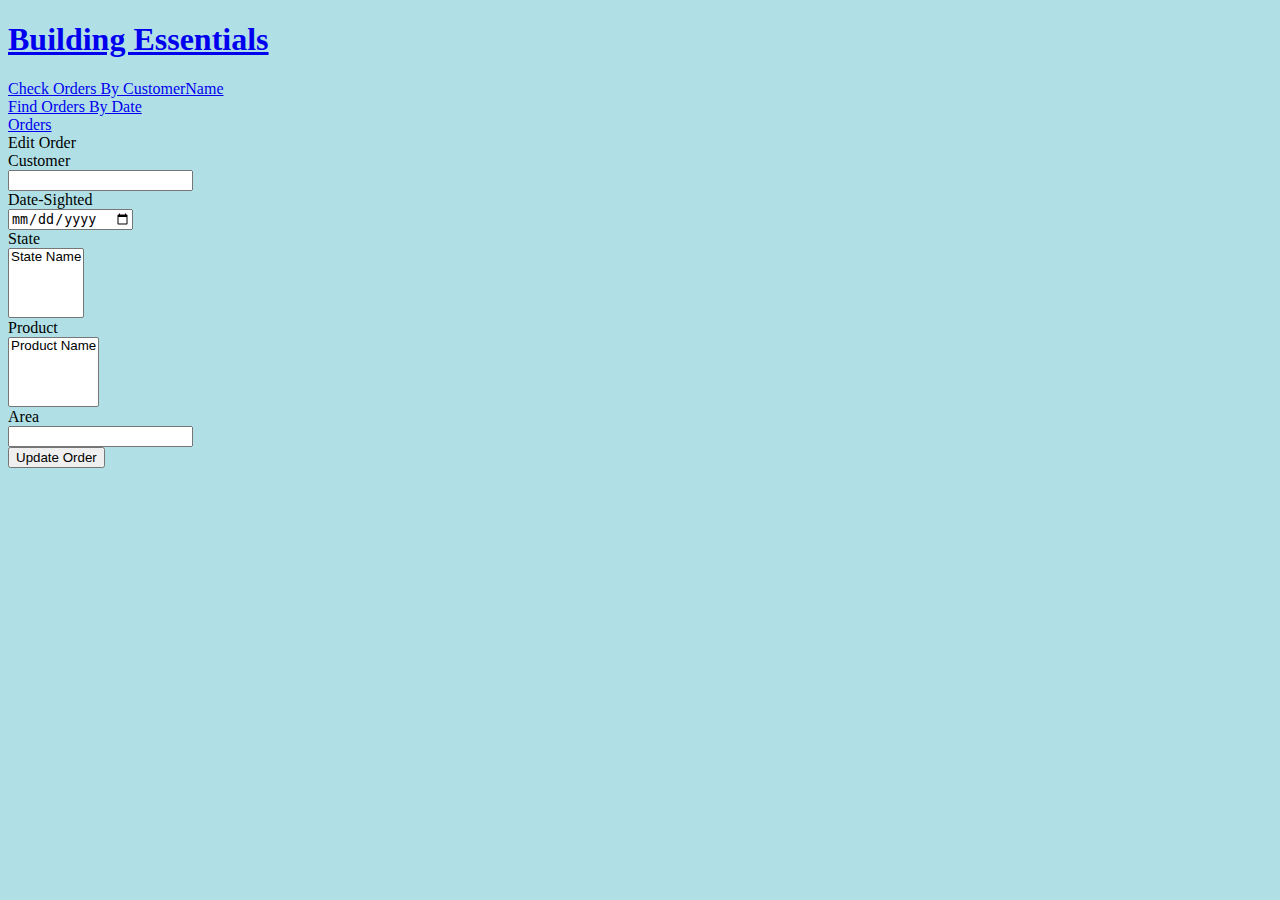
<file: BuildingEssentials/target/classes/templates/editOrder.html>
<!doctype html>
<html lang="en" xmlns:th="http://www.thymeleaf.org">
  <head>
    <!-- Required meta tags -->
    <meta charset="utf-8">
    <meta name="viewport" content="width=device-width, initial-scale=1, shrink-to-fit=no">

    
    <link rel="stylesheet" href="https://stackpath.bootstrapcdn.com/bootstrap/4.1.3/css/bootstrap.min.css" integrity="sha384-MCw98/SFnGE8fJT3GXwEOngsV7Zt27NXFoaoApmYm81iuXoPkFOJwJ8ERdknLPMO" crossorigin="anonymous">
<!--   <link rel="stylesheet" href="css/style.css">-->
  
    <title></title>
    <style>
        body{
        background-color:powderblue;
        }
        </style>
  </head>
  <body >
       
      
    <!-- Main Body of Page -->
     <div class="container">
        
         
         <div class="row m-4" >
           <div class="col text-center ">
                <h1 class="ordersPage"><a href="/" ><i class='fas fa-home'></i>   Building Essentials</a></h1>
               
           </div>
        </div>
        <div class="row m-4 ">
            <div class="col text-center m-3">
                <a href="ordersByCustomer" class="btn btn-outline-primary btn-lg">Check Orders By CustomerName</a>
            </div>
            <div class="col text-center m-3">
                <a href="ordersByDate" class="btn btn-outline-primary btn-lg">Find Orders By Date</a>
            </div>
            
            <div class="col text-center m-3">
                <a href="orders" class="btn btn-outline-primary btn-lg">Orders</a>
            </div>
        </div>
         <div class="row m-4 border border-dark">
                <div class="col-3 text-center m-3">
                    <span class="h3">Edit Order</span>
                </div>
                <div class="col-7 text-center m-3">
                    <form action="editOrder" method="POST">
                        
                        <div class="form-group row">
                            <label for="customerName" class="col-3 col-form-label">
                                Customer</label>
                            <div class="col-9">
                                <input type="text" name="customerName" id="customerName" 
                                       class="form-control"  th:value="${orders.customerName}" required/>
                            </div>
                        </div>
                        <div class="form-group row">
                            <label for="orderDate" class="col-3 col-form-label">
                                Date-Sighted</label>
                            <div class="col-9">
                                <input type="date" name="orderedDate" 
                                       class="form-control" th:value="${orders.orderDate}" required/>
                            </div>
                        </div>
                        <div class="form-group row">
                            <label for="tax" class="col-3 col-form-label">
                               State</label>
                            <div class="col-9">
                                <select multiple id="tax" name="taxId" class="form-control" required>
                                    <option th:each="tax : ${taxes}" 
                                            th:value="${tax.taxId}" 
                                            th:text="${tax.stateName}"
                                            th:selected="${orders.tax.taxId == tax.taxId}"
                                            >
                                        State Name</option>
                                </select>
                            </div>
                        </div>
                       
                        <div class="form-group row">
                            <label for="product" class="col-3 col-form-label">
                                Product</label>
                            <div class="col-9">
                                <select multiple id="product" name="productId" class="form-control" required>
                                    <option th:each="product : ${products}" 
                                            th:value="${product.productId}" 
                                            th:text="${product.productType}"
                                            th:selected="${orders.product.productId == product.productId}"
                                            >
                                        Product Name</option>
                                </select>
                            </div>
                        </div>
                        <div class="form-group row">
                            <label for="area" class="col-3 col-form-label">
                                Area</label>
                            <div class="col-9">
                                <input type="text" name="area" 
                                       id="area" class="form-control" th:value="${orders.area}"
                                       oninput="this.value = this.value.replace(/[^0-9.]/g, '').replace(/(\..*)\./g, '$1');" required/>
                                      
                            </div>
                        </div>
                        
                     
                    <input type="hidden" name="orderId" th:value="${orders.orderId}"/>
                      <button type="submit" class="btn btn-primary">
                            Update Order</button>
                    </form>
                </div>
            </div>
        </div>     
<script src="https://code.jquery.com/jquery-3.3.1.slim.min.js" integrity="sha384-q8i/X+965DzO0rT7abK41JStQIAqVgRVzpbzo5smXKp4YfRvH+8abtTE1Pi6jizo" crossorigin="anonymous"></script>
    <script src="https://cdnjs.cloudflare.com/ajax/libs/popper.js/1.14.3/umd/popper.min.js" integrity="sha384-ZMP7rVo3mIykV+2+9J3UJ46jBk0WLaUAdn689aCwoqbBJiSnjAK/l8WvCWPIPm49" crossorigin="anonymous"></script>
    <script src="https://stackpath.bootstrapcdn.com/bootstrap/4.1.3/js/bootstrap.min.js" integrity="sha384-ChfqqxuZUCnJSK3+MXmPNIyE6ZbWh2IMqE241rYiqJxyMiZ6OW/JmZQ5stwEULTy" crossorigin="anonymous"></script>
  </body>
</html>
</file>
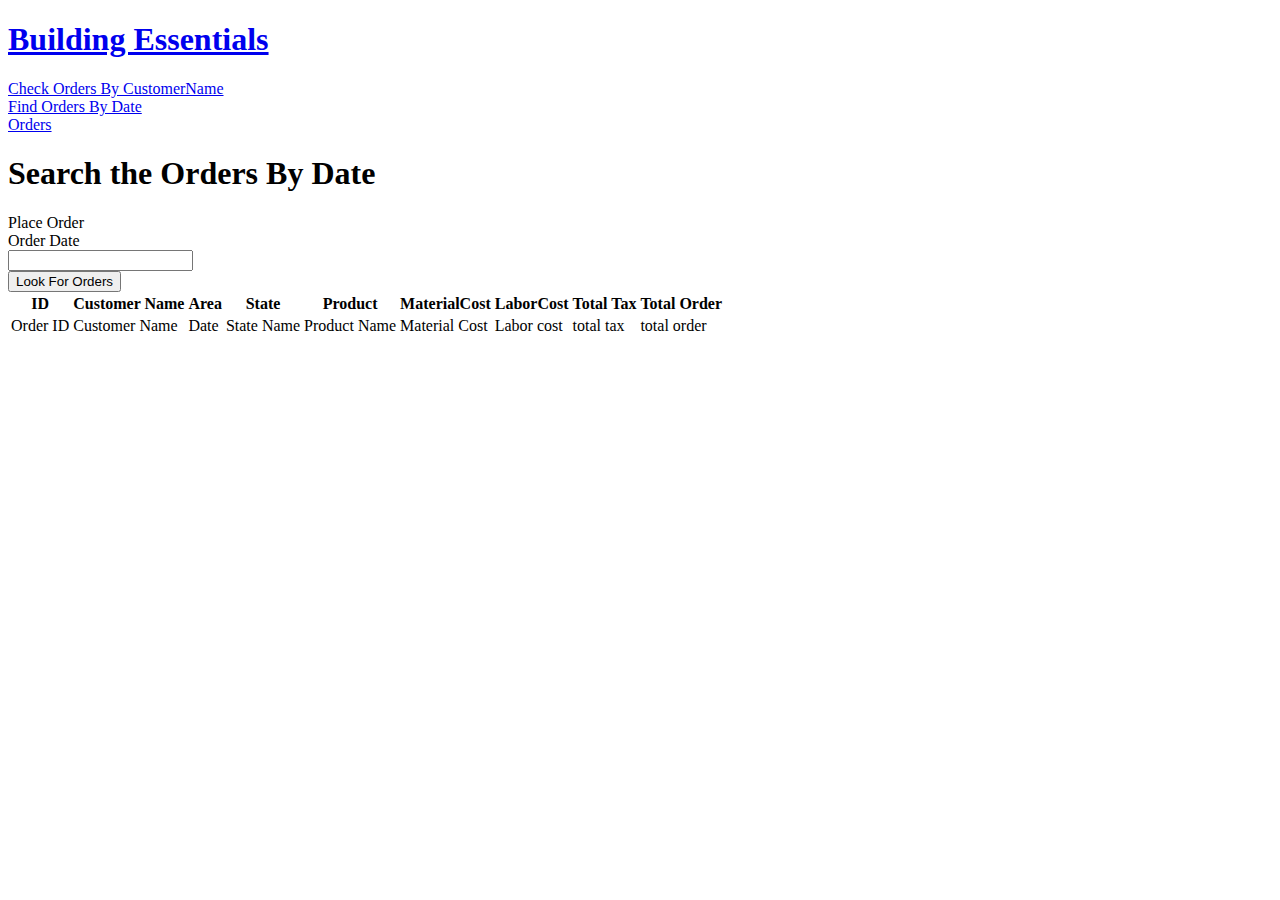
<file: BuildingEssentials/target/classes/templates/ordersByDate.html>
<!doctype html>
<html lang="en" xmlns:th="http://www.thymeleaf.org">
  <head>
    <!-- Required meta tags -->
    <meta charset="utf-8">
    <meta name="viewport" content="width=device-width, initial-scale=1, shrink-to-fit=no">

    
    <link rel="stylesheet" href="https://stackpath.bootstrapcdn.com/bootstrap/4.1.3/css/bootstrap.min.css" integrity="sha384-MCw98/SFnGE8fJT3GXwEOngsV7Zt27NXFoaoApmYm81iuXoPkFOJwJ8ERdknLPMO" crossorigin="anonymous">
<!--    <link rel="stylesheet" href="css/style.css">-->
  
    <title></title>
  </head>
  <body>
    <!-- Main Body of Page -->
     <div class="container">
        
         
        <div class="row m-4">
            <div class="col text-center ">
                <h1><a href="/" >Building Essentials</a></h1>
               
            </div>
        </div>
        <div class="row m-4 ">
            <div class="col text-center m-3">
                <a href="ordersByCustomer" class="btn btn-outline-primary btn-lg">Check Orders By CustomerName</a>
            </div>
            <div class="col text-center m-3">
                <a href="ordersByDate" class="btn btn-outline-primary btn-lg">Find Orders By Date</a>
            </div>
            
            <div class="col text-center m-3">
                <a href="orders" class="btn btn-outline-primary btn-lg">Orders</a>
            </div>
        </div>
         
         <h1>Search the Orders By Date</h1>
         <div class="row m-4 border border-dark">
                <div class="col-3 text-center m-3">
                    <span class="h3">Place Order</span>
                </div>
                <div class="col-7 text-center m-3">
                    <form action="ordersByDate" method="GET">
                        
                        <div class="form-group row">
                            <label for="orderDate" class="col-3 col-form-label">
                                Order Date</label>
                            <div class="col-9">
                                <input type="text" name="userDate"  class="form-control" required/>
                            </div>
                        </div>
                        <button type="submit" class="btn btn-primary">Look For Orders</button>
                    </form>
                </div>
            </div>


 <div class="row m-4 border border-dark">
                <div class="col text-center m-3">
                    <table class="table table-striped">
                        <thead>
                            <tr>
                                <th>ID</th>
                                <th>Customer Name</th>
                                <th>Area</th>
                                <th>State</th>
                                <th>Product</th>
                                <th>MaterialCost</th>
                                <th>LaborCost</th>
                                <th>Total Tax</th>
                                <th>Total Order</th>
                                
                            </tr>
                        </thead>
                        <tbody>
                            <tr th:each="order :${orders}">
                                <td th:text="${order.orderId}">Order ID</td>
                                <td th:text='${order.customerName}'>Customer Name</td>
                                 <td th:text='${order.area}'>Date</td>
                                 <td th:text='${order.tax.stateName}'>State  Name</td>
                                  <td th:text='${order.product.productType}'>Product  Name</td>
                                  <td th:text='${order.materialCost}'>Material Cost</td>
                                  <td th:text='${order.totalLaborCost}'>Labor cost</td>
                                 <td th:text='${order.totalTaxCost}'>total tax</td>
                                 <td th:text='${order.totalOrderCost}'>total order</td>
                                 
<!--                                <td><a href="#" th:href="@{/orderDetails(orderId=${order.orderId})}"> Details</a></td>
                                <td><a href="#" th:href="@{/editOrder(orderId=${order.orderId})}">Edit</a></td>
                                <td><a href="#" th:href="@{/deleteOrder(orderId=${order.orderId})}">Delete</a></td>
                                -->
                                
                            </tr>
                        </tbody>
                    </table>
                </div>
           </div>
         
         
         
       
                  
    </div>  

    <!-- End main body -->
    
    <!-- Optional JavaScript -->
    <!-- jQuery first, then Popper.js, then Bootstrap JS -->
    <script src="https://code.jquery.com/jquery-3.3.1.slim.min.js" integrity="sha384-q8i/X+965DzO0rT7abK41JStQIAqVgRVzpbzo5smXKp4YfRvH+8abtTE1Pi6jizo" crossorigin="anonymous"></script>
    <script src="https://cdnjs.cloudflare.com/ajax/libs/popper.js/1.14.3/umd/popper.min.js" integrity="sha384-ZMP7rVo3mIykV+2+9J3UJ46jBk0WLaUAdn689aCwoqbBJiSnjAK/l8WvCWPIPm49" crossorigin="anonymous"></script>
    <script src="https://stackpath.bootstrapcdn.com/bootstrap/4.1.3/js/bootstrap.min.js" integrity="sha384-ChfqqxuZUCnJSK3+MXmPNIyE6ZbWh2IMqE241rYiqJxyMiZ6OW/JmZQ5stwEULTy" crossorigin="anonymous"></script>
  </body>
</html>
</file>
